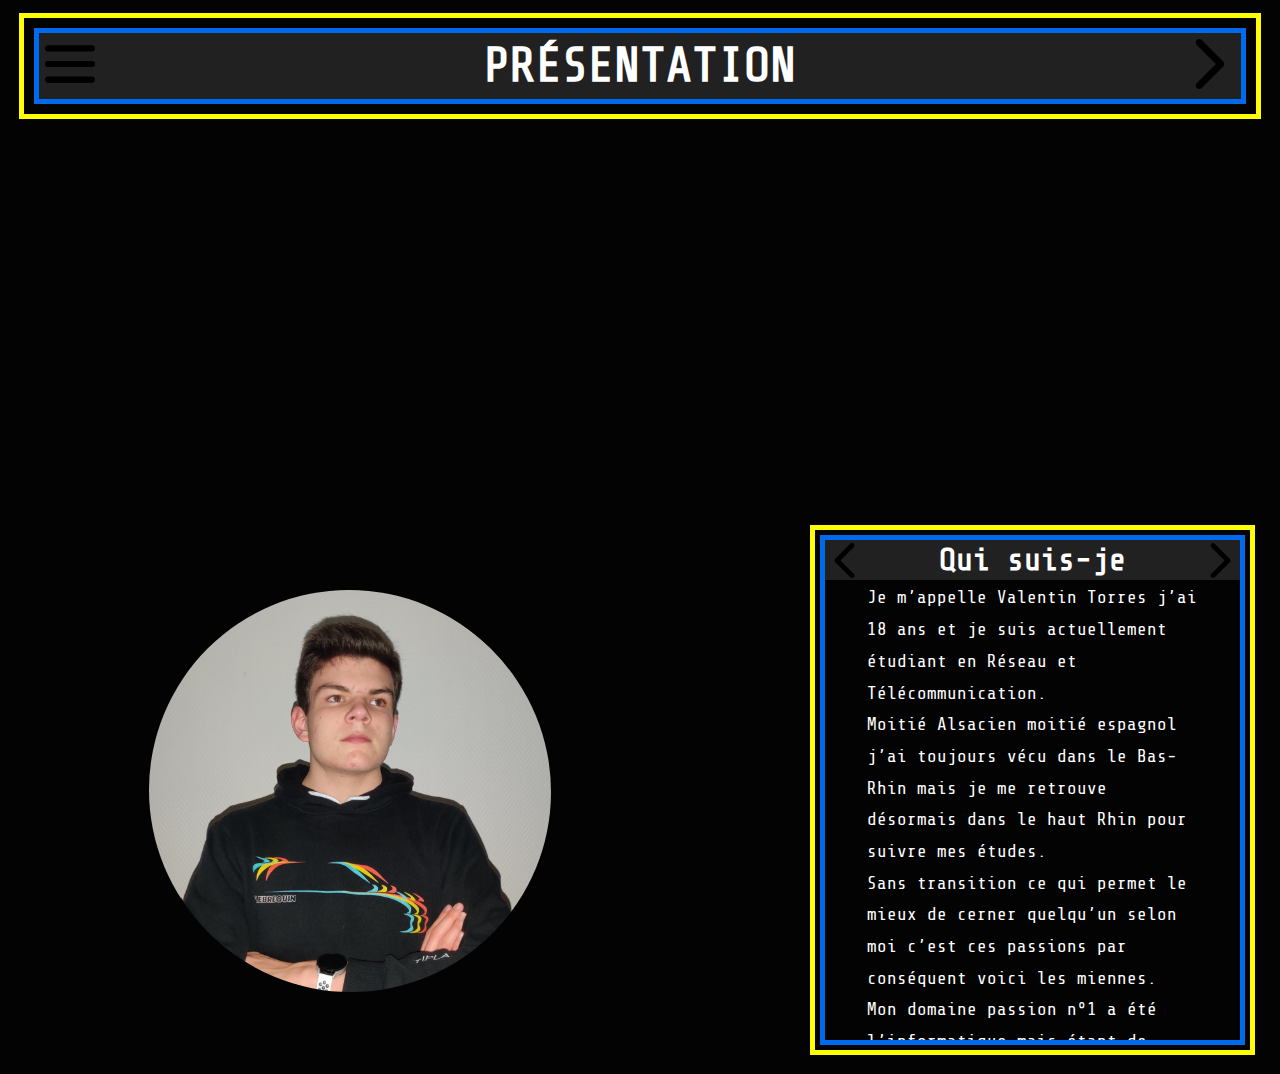
<file: index.html>
<!doctype html>
<html>
	<head>
		<title>SAE14 Se présenter sur internet</title>
		<link href=CSS/CSS_index.css rel=stylesheet type="text/css"/>
	</head>
	<body>
        <div id="border_header">
            <header>
                <li id ="menu_deroulant">
                    <a href="#" id="icone_menu"><img id="icone_menu" src="Image/menu.png"></a>
                    <ul>
                        <li><a href="index_en.html"><img id="icone_sous_menu" src="Image/lang_fr.jpg"></a></li>
                        <li><a href="https://discord.gg/PxprJ6sQet">Discord</a></li>
                        <li><a href="mailto:valentin.torres@uha.fr">Contact</a></li>
                    </ul>   
                </li>
                <h1>PRÉSENTATION</h1>
                <a href="interet.html"><img id="page_suivante" src="Image/arrow.png"></a>
            </header>
        </div>
        <div id="contenant_page">
            <div id="avatar"><img id="image_avatar" src="Image/Avatar.jpg"></div>
            <div id="border_texte">
                <div id="contenant_texte">
                    <div id="header_texte">
                        <button id="change_phrase_precedent"><img src="Image/arrow.png" id="image_bouton_prec"></button>
                        <h2 id="sous_titre"></h2>
                        <button id="change_phrase_suivant"><img src="Image/arrow.png" id="image_bouton_suiv"></button>
                    </div>
                    <span id="phrase"></span>
                </div>
            </div>
        </div>
        </div>
    </body>
    <script type="text/javascript" src="JS/JS_index.js"></script>
</html>
</file>
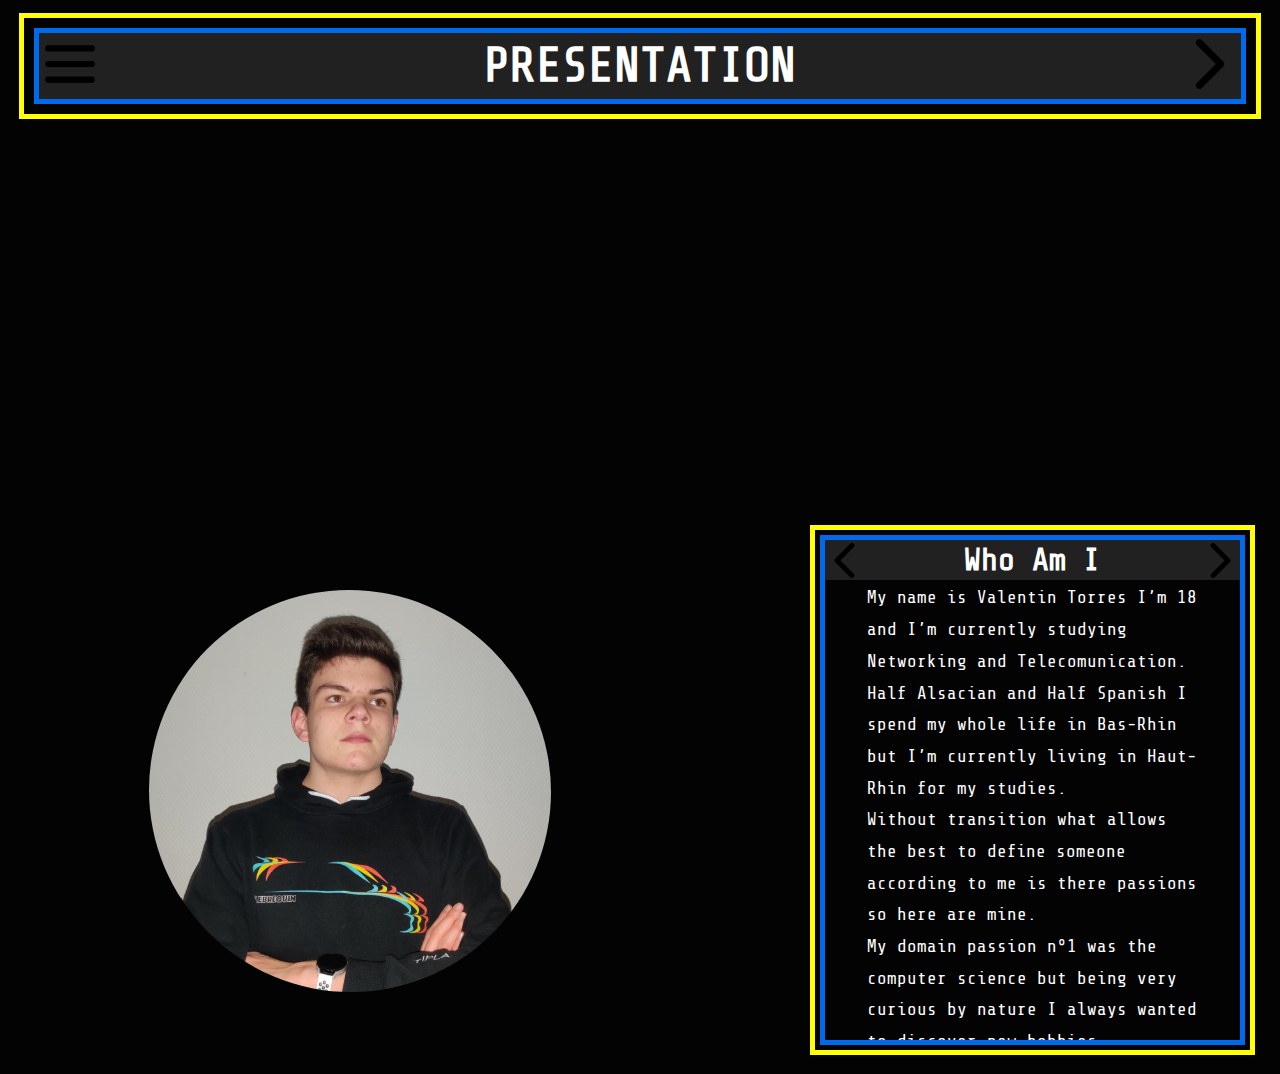
<file: index_en.html>
<!doctype html>
<html>
	<head>
		<title>SAE14 Se présenter sur internet</title>
		<link href=CSS/CSS_index.css rel=stylesheet type="text/css"/>
	</head>
	<body>
        <div id="border_header">
            <header>
                <li id ="menu_deroulant">
                    <a href="#" id="icone_menu"><img id="icone_menu" src="Image/menu.png"></a>
                    <ul>
                        <li><a href="index.html"><img id="icone_sous_menu" src="Image/lang_en.jpg"></a></li>
                        <li><a href="https://discord.gg/PxprJ6sQet">Discord</a></li>
                        <li><a href="mailto:valentin.torres@uha.fr">Contact</a></li>
                    </ul>   
                </li>
                <h1>PRESENTATION</h1>
                <a href="interet_en.html"><img id="page_suivante" src="Image/arrow.png"></a>
            </header>
        </div>
        <div id="contenant_page">
            <div id="avatar"><img id="image_avatar" src="Image/Avatar.jpg"></div>
            <div id="border_texte">
                <div id="contenant_texte">
                    <div id="header_texte">
                        <button id="change_phrase_precedent"><img src="Image/arrow.png" id="image_bouton_prec"></button>
                        <h2 id="sous_titre"></h2>
                        <button id="change_phrase_suivant"><img src="Image/arrow.png" id="image_bouton_suiv"></button>
                    </div>
                    <span id="phrase"></span>
                </div>
            </div>
        </div>
        </div>
    </body>
    <script type="text/javascript" src="JS/JS_index_en.js"></script>
</html>
</file>
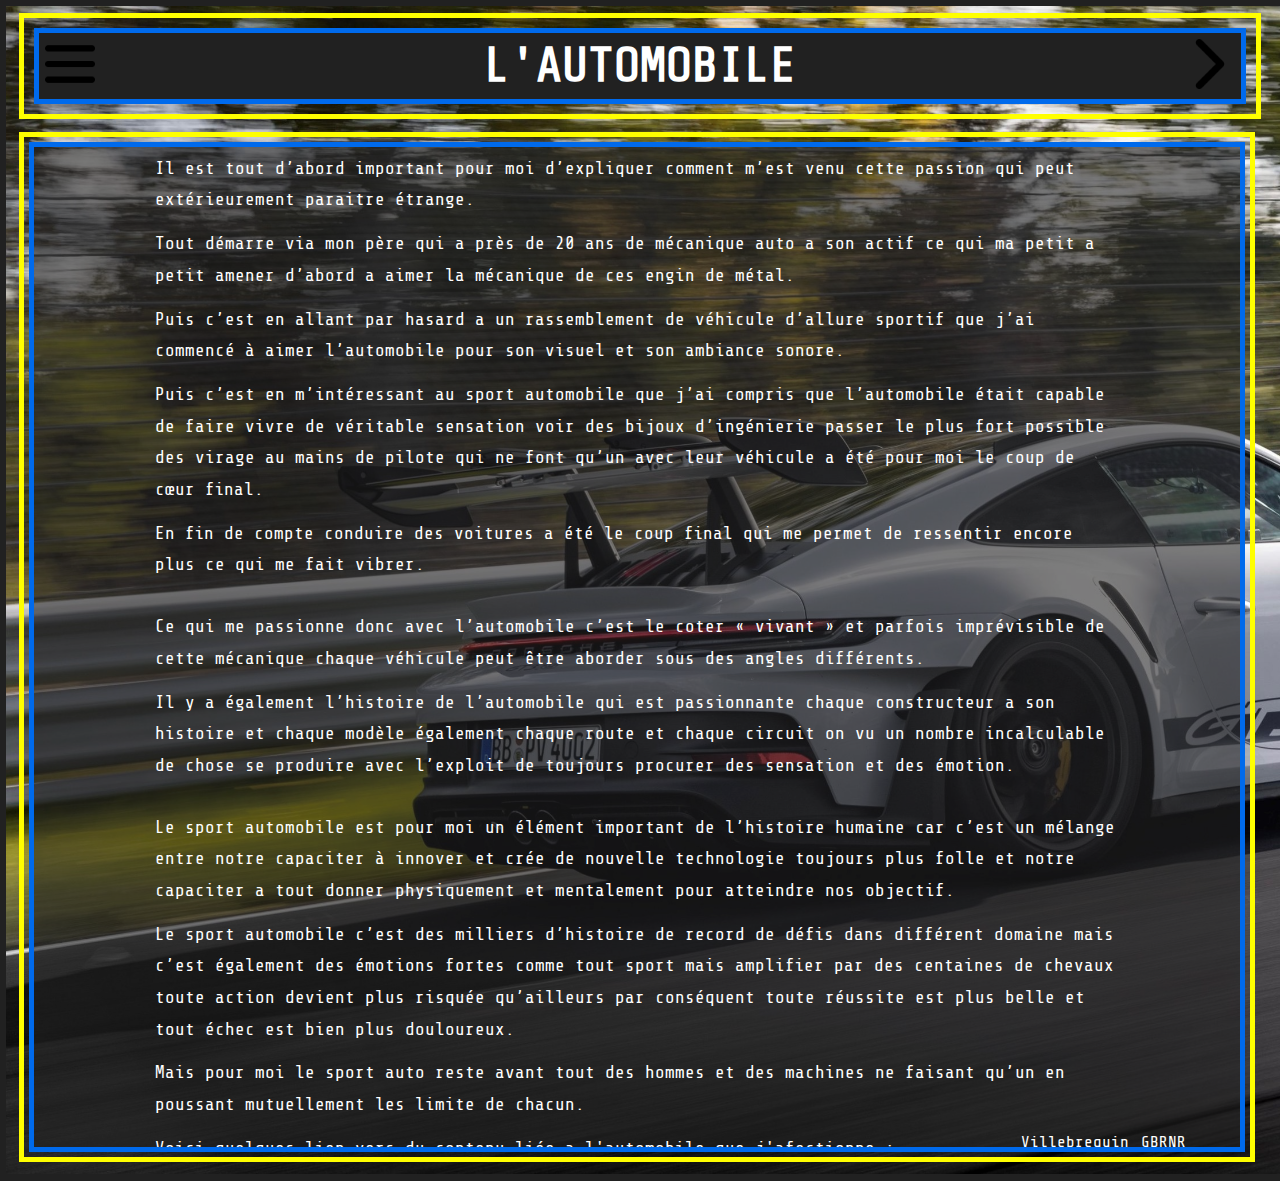
<file: interet.html>
<!doctype html>
<html>
	<head>
		<title>SAE14 Se présenter sur internet</title>
		<link href=CSS/CSS_interet.css rel=stylesheet type="text/css"/>
	</head>
	<body>
        <div id="border_header">
            <header>
                <li id ="menu_deroulant">
                    <a href="#" id="icone_menu"><img id="icone_menu" src="Image/menu.png"></a>
                    <ul>
                        <li><a href="interet_en.html"><img id="icone_sous_menu" src="Image/lang_fr.jpg"></a></li>
                        <li><a href="https://discord.gg/PxprJ6sQet">Discord</a></li>
                        <li><a href="mailto:valentin.torres@uha.fr">Contact</a></li>
                    </ul>   
                </li>
                <h1>L'AUTOMOBILE</h1>
                <a href="index.html"><img id="page_suivante" src="Image/arrow.png"></a>
            </header>
        </div>
        <div id="contenant_page">
            <div id="border_texte">
                <div id="contenant_texte">
                    <span id="phrase">
                        Il est tout d’abord important pour moi d’expliquer comment m’est venu cette passion qui peut extérieurement paraitre étrange.
                    </span>
                    <span id="phrase">
                        Tout démarre via mon père qui a près de 20 ans de mécanique auto a son actif ce qui ma petit a petit amener d’abord a aimer la mécanique de ces engin de métal.
                    </span>
                    <span id="phrase">
                        Puis c’est en allant par hasard a un rassemblement de véhicule d’allure sportif que j’ai commencé à aimer l’automobile pour son visuel et son ambiance sonore. 
                    </span>
                    <span id="phrase">
                        Puis c’est en m’intéressant au sport automobile que j’ai compris que l’automobile était capable de faire vivre de véritable sensation voir des bijoux d’ingénierie passer le plus fort possible des virage au mains de pilote qui ne font qu’un avec leur véhicule a été pour moi le coup de cœur final.
                    </span>
                    <span id="phrase">
                        En fin de compte conduire des voitures a été le coup final qui me permet de ressentir encore plus ce qui me fait vibrer.
                    </span>
                    <br>
                    <span id="phrase">
                        Ce qui me passionne donc avec l’automobile c’est le coter « vivant » et parfois imprévisible de cette mécanique chaque véhicule peut être aborder sous des angles différents.
                    </span>
                    <span id="phrase">
                        Il y a également l’histoire de l’automobile qui est passionnante chaque constructeur a son histoire et chaque modèle également chaque route et chaque circuit on vu un nombre incalculable de chose se produire avec l’exploit de toujours procurer des sensation et des émotion.
                    </span>
                    <br>
                    <span id="phrase">
                        Le sport automobile est pour moi un élément important de l’histoire humaine car c’est un mélange entre notre capaciter à innover et crée de nouvelle technologie toujours plus folle et notre capaciter a tout donner physiquement et mentalement pour atteindre nos objectif.
                    </span>
                    <span id="phrase">
                        Le sport automobile c’est des milliers d’histoire de record de défis dans différent domaine mais c’est également des émotions fortes comme tout sport mais amplifier par des centaines de chevaux toute action devient plus risquée qu’ailleurs par conséquent toute réussite est plus belle et tout échec est bien plus douloureux.
                    </span>
                    <span id="phrase">
                        Mais pour moi le sport auto reste avant tout des hommes et des machines ne faisant qu’un en poussant mutuellement les limite de chacun. 
                    </span>
                    <span id="phrase">
                        Voici quelques lien vers du contenu  liée a l'automobile que j'afectionne :
                    </span>
                    <a href="https://www.youtube.com/watch?v=S9pgbROqsZA">Villebrequin</a>
                    <a href="https://www.youtube.com/@gbrnr/featured">GBRNR</a>
                    <a href="https://www.youtube.com/@DepieloF1/featured">Depielo</a>
                    <a href="https://www.youtube.com/watch?v=X2F7EaeDbHY">Exemple de la folie du sport auto</a>
                </div>
            </div>
        </div>
        </div>
    </body>
</html>
</file>
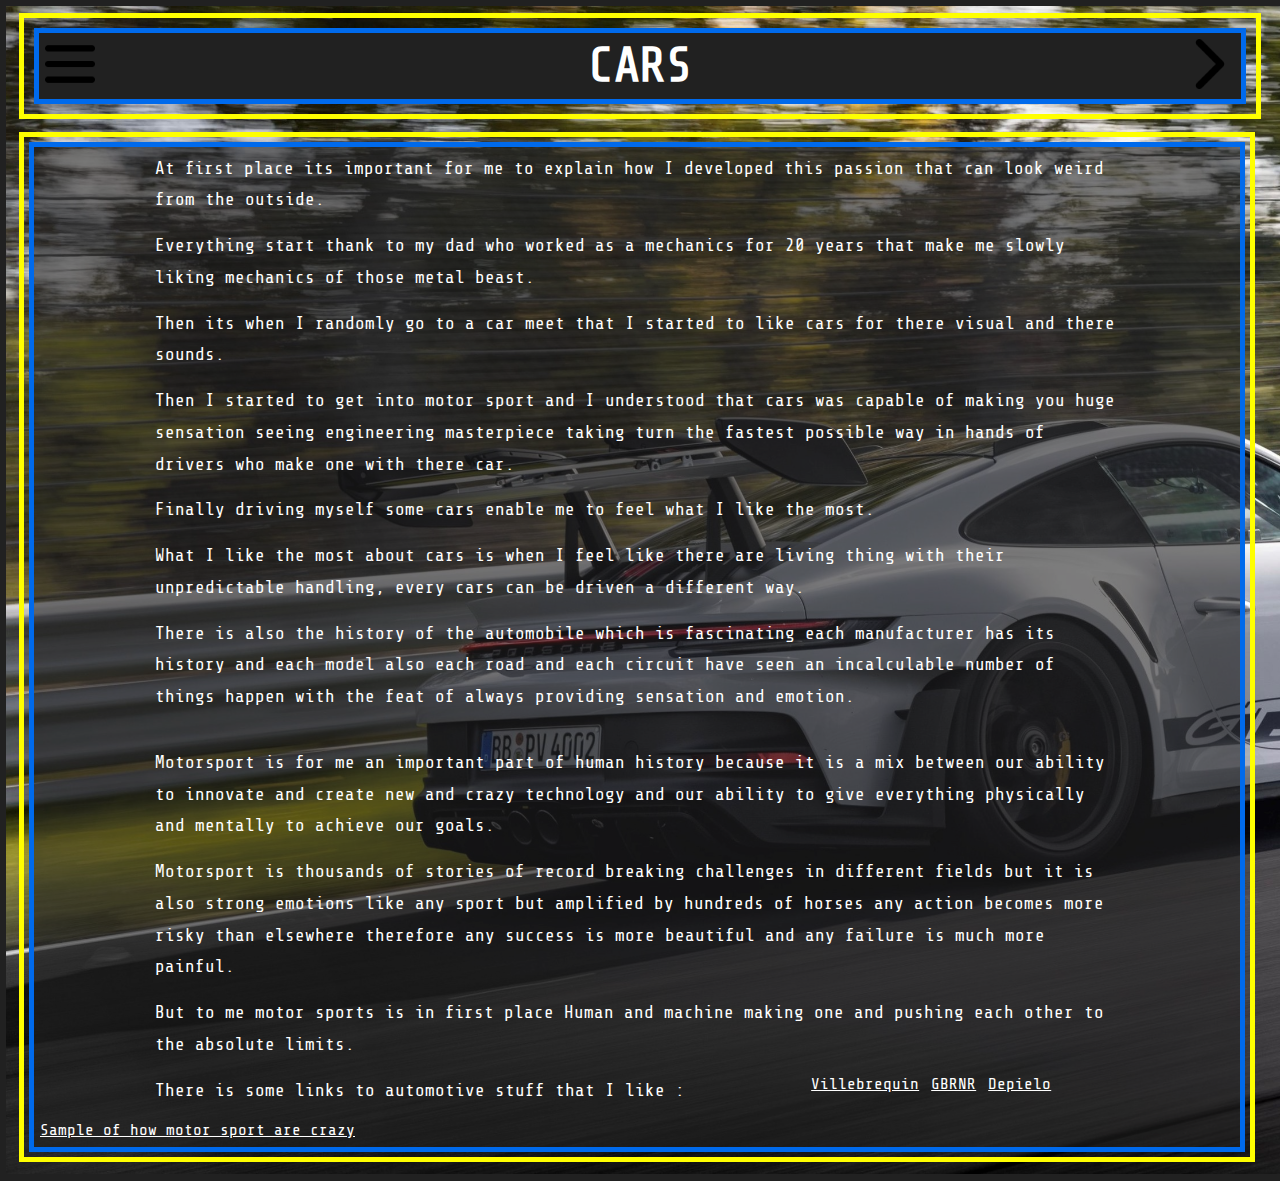
<file: interet_en.html>
<!doctype html>
<html>
	<head>
		<title>SAE14 Se présenter sur internet</title>
		<link href=CSS/CSS_interet.css rel=stylesheet type="text/css"/>
	</head>
	<body>
        <div id="border_header">
            <header>
                <li id ="menu_deroulant">
                    <a href="#" id="icone_menu"><img id="icone_menu" src="Image/menu.png"></a>
                    <ul>
                        <li><a href="interet.html"><img id="icone_sous_menu" src="Image/lang_en.jpg"></a></li>
                        <li><a href="https://discord.gg/PxprJ6sQet">Discord</a></li>
                        <li><a href="mailto:valentin.torres@uha.fr">Contact</a></li>
                    </ul>   
                </li>
                <h1>CARS</h1>
                <a href="index_en.html"><img id="page_suivante" src="Image/arrow.png"></a>
            </header>
        </div>
        <div id="contenant_page">
            <div id="border_texte">
                <div id="contenant_texte">
                    <span id="phrase">
                        At first place its important for me to explain how I developed this passion that can look weird from the outside. 
                    </span>
                    <span id="phrase">
                        Everything start thank to my dad who worked as a mechanics for 20 years that make me slowly liking mechanics of those metal beast.
                    </span>
                    <span id="phrase">
                        Then its when I randomly go to a car meet that I started to like cars for there visual and there sounds.
                    </span>
                    <span id="phrase">
                        Then I started to get into motor sport and I understood that cars was capable of making you huge sensation seeing engineering masterpiece taking turn the fastest possible way in hands of drivers who make one with there car.
                    </span>
                    <span id="phrase">
                        Finally driving myself some cars enable me to feel what I like the most.
                    </span>
                    <br>
                    <span id="phrase">
                        What I like the most about cars is when I feel like there are living thing with their unpredictable handling, every cars can be driven a different way.
                    </span>
                    <span id="phrase">
                        There is also the history of the automobile which is fascinating each manufacturer has its history and each model also each road and each circuit have seen an incalculable number of things happen with the feat of always providing sensation and emotion.
                    </span>
                    <br>
                    <span id="phrase">
                        Motorsport is for me an important part of human history because it is a mix between our ability to innovate and create new and crazy technology and our ability to give everything physically and mentally to achieve our goals.
                    </span>
                    <span id="phrase">
                        Motorsport is thousands of stories of record breaking challenges in different fields but it is also strong emotions like any sport but amplified by hundreds of horses any action becomes more risky than elsewhere therefore any success is more beautiful and any failure is much more painful.
                    </span>
                    <span id="phrase">
                        But to me motor sports is in first place Human and machine making one and pushing each other to the absolute limits.
                    </span>
                    <span id="phrase">
                        There is some links to automotive stuff that I like :
                    </span>
                    <a href="https://www.youtube.com/watch?v=S9pgbROqsZA">Villebrequin</a>
                    <a href="https://www.youtube.com/@gbrnr/featured">GBRNR</a>
                    <a href="https://www.youtube.com/@DepieloF1/featured">Depielo</a>
                    <a href="https://www.youtube.com/watch?v=X2F7EaeDbHY">Sample of how motor sport are crazy</a>
                </div>
            </div>
        </div>
        </div>
    </body>
</html>
</file>
